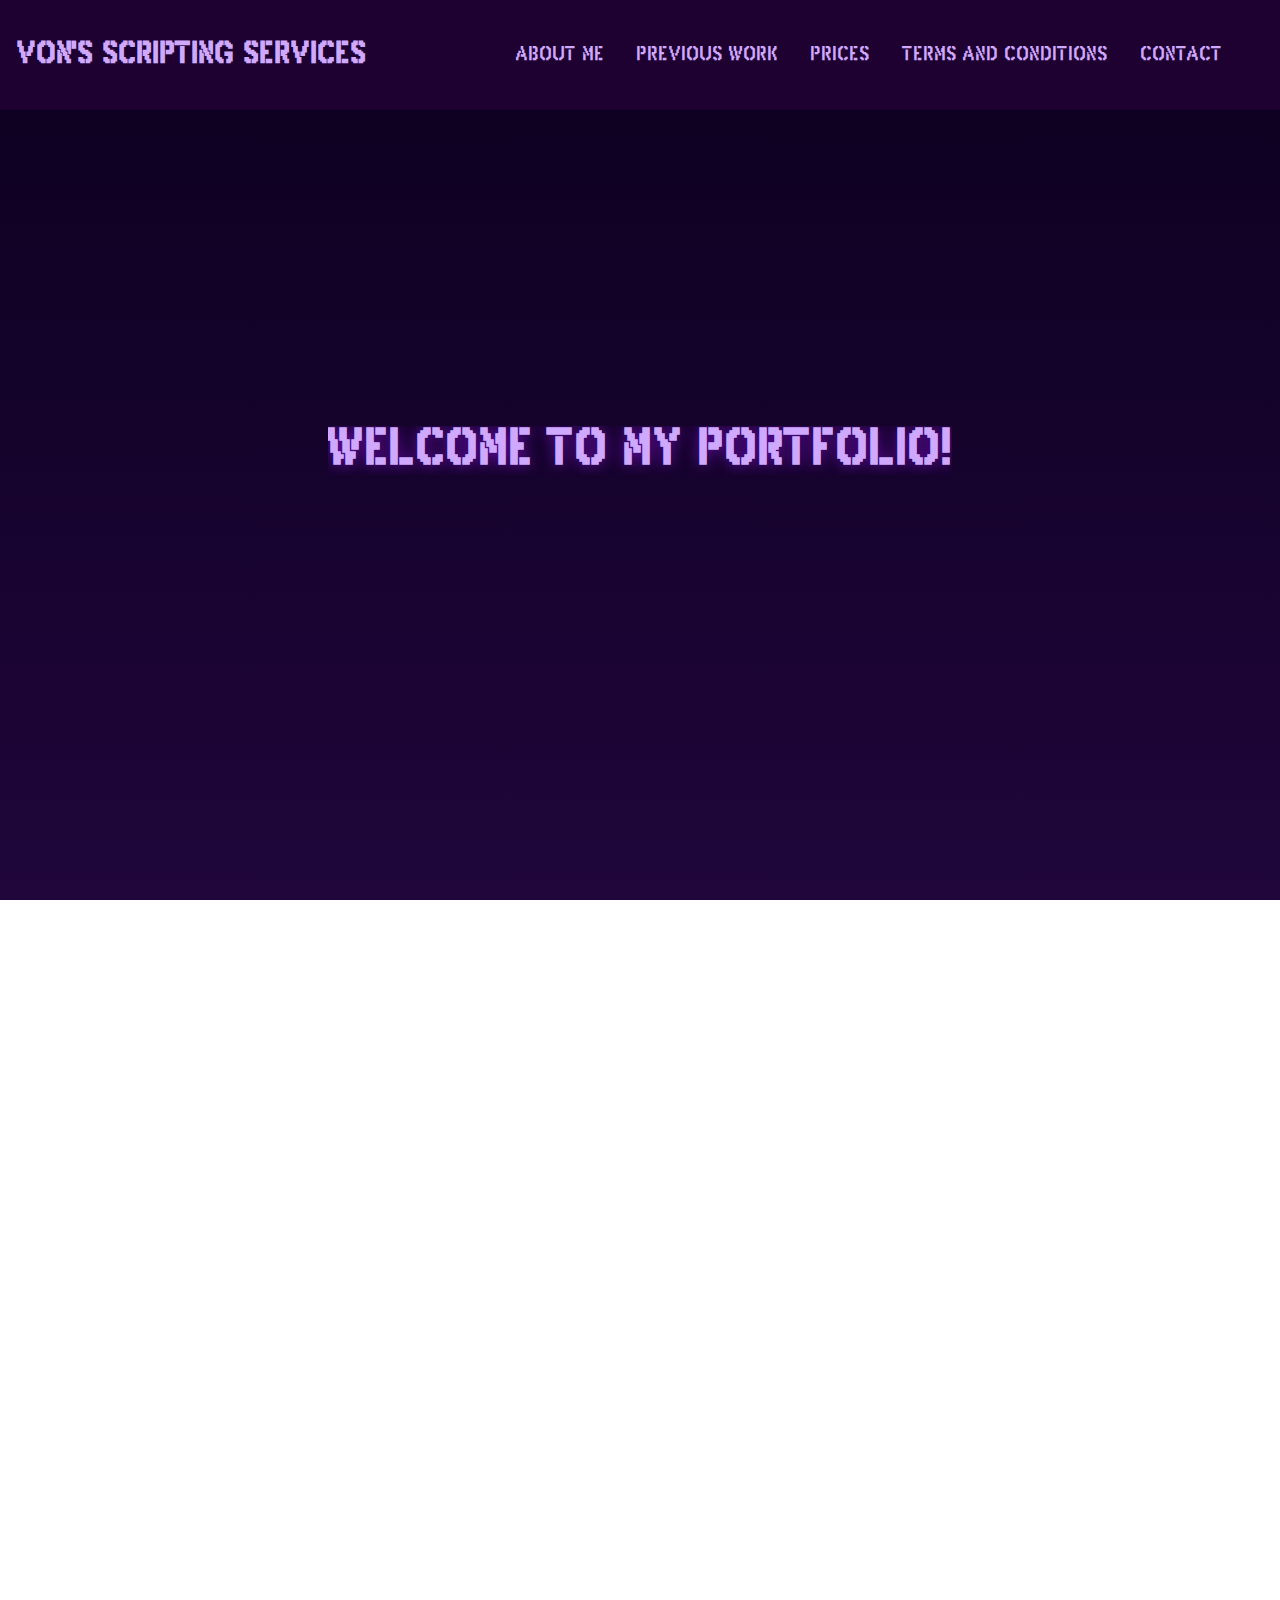
<file: index.html>
<!DOCTYPE html>
<html lang="en">
<head>
    <meta charset="UTF-8">
    <meta name="viewport" content="width=device-width, initial-scale=1.0">
    <title>Welcome to My Portfolio</title>
    <link rel="stylesheet" href="style.css">
    <script defer src="script.js"></script>
</head>
<body>
    <header>
        
        <nav>
            <div class="left-item"><h2>VON'S SCRIPTING SERVICES</h2></div>
            <ul>
                <li><a href="#about">About Me</a></li>
                <li><a href="#work">Previous Work</a></li>
                <li><a href="#prices">Prices</a></li>
                <li><a href="#terms">Terms and Conditions</a></li>
                <li><a href="#contact">Contact</a></li>
            </ul>
        </nav>
    </header>

    <section id="welcome">
        <h1 id="typewriter">
            <span id="text"></span>
        </h1>
    </section>
    
</section>


    <section id="about" class="content-section">
        <h2>🏠︎ About Me</h2>
        <p>Call me Von, and I am a full-stack scripter with over five years of experience specializing in Roblox scripting. 
           Throughout my career, I have worked on all types of systems from complex gameplay mechanics to seamless user interfaces, I always push myself to deliver high-quality and efficient solutions tailored to your project’s needs.</p>
    </section>

    <section id="work" class="content-section">
        <h2>🛠 Previous Work</h2>
        <p>Coming Soon, Please Join this <a href="https://discord.gg/G7HT4eCufK">Discord Server</a>  to see my past work </p>
    </section>

    <section id="prices" class="content-section">
        <h2>$ Prices</h2>
        <p>
            <strong>Acceptable Currencies:</strong>  
            <ul>
                <li>Robux (R$)</li>
                <li>can be discussed</li>
            </ul>
        </p>
        <p>
            <strong>Starting Prices:</strong>  
            <ul>
                <li><strong>Robux:</strong> 10,000 R$</li>
            </ul>
        </p>
    </section>

    <section id="terms" class="content-section">
        <h2>☕︎ Terms and Conditions</h2>
        <ul>
            <li><strong>Upfront Payment</strong>
                <ul>
                    <li>> A deposit of 10% to 50% of the total price is required, depending on the complexity of the commission.</li>
                </ul>
            </li>

            <li><strong>Cancellation Policy</strong>  
                <ul>
                    <li>> No refunds will be issued if you cancel the commission after paying the deposit.</li>
                    <li>> Refunds will only be provided if I am unable to complete the commission.</li>
                </ul>
            </li>
            <li><strong>Ownership Rights</strong>  
                <ul>
                    <li>> Upon full payment, you will receive full rights to the completed work.</li>
                    <li>> I retain the right to showcase the work in my portfolio unless otherwise agreed.</li>
                </ul>
            </li>
            <li><strong>Revision Policy</strong>  
                <ul>
                    <li>> Minor revisions are included in the price.</li>
                    <li>> Major revisions or additional features outside the original scope may incur additional charges.</li>
                </ul>
            </li>
            <li><strong>Communication</strong> 
                <ul>
                    <li>>  Regular updates will be provided during the commission process.</li>
                </ul>
               
            </li>
        </ul>
    </section>

    <footer id="contact">
        <h2>☏ Contact</h2>
        <p>Discord: @vonsrevenges</p>
    </footer>
</body>
</html>
</file>
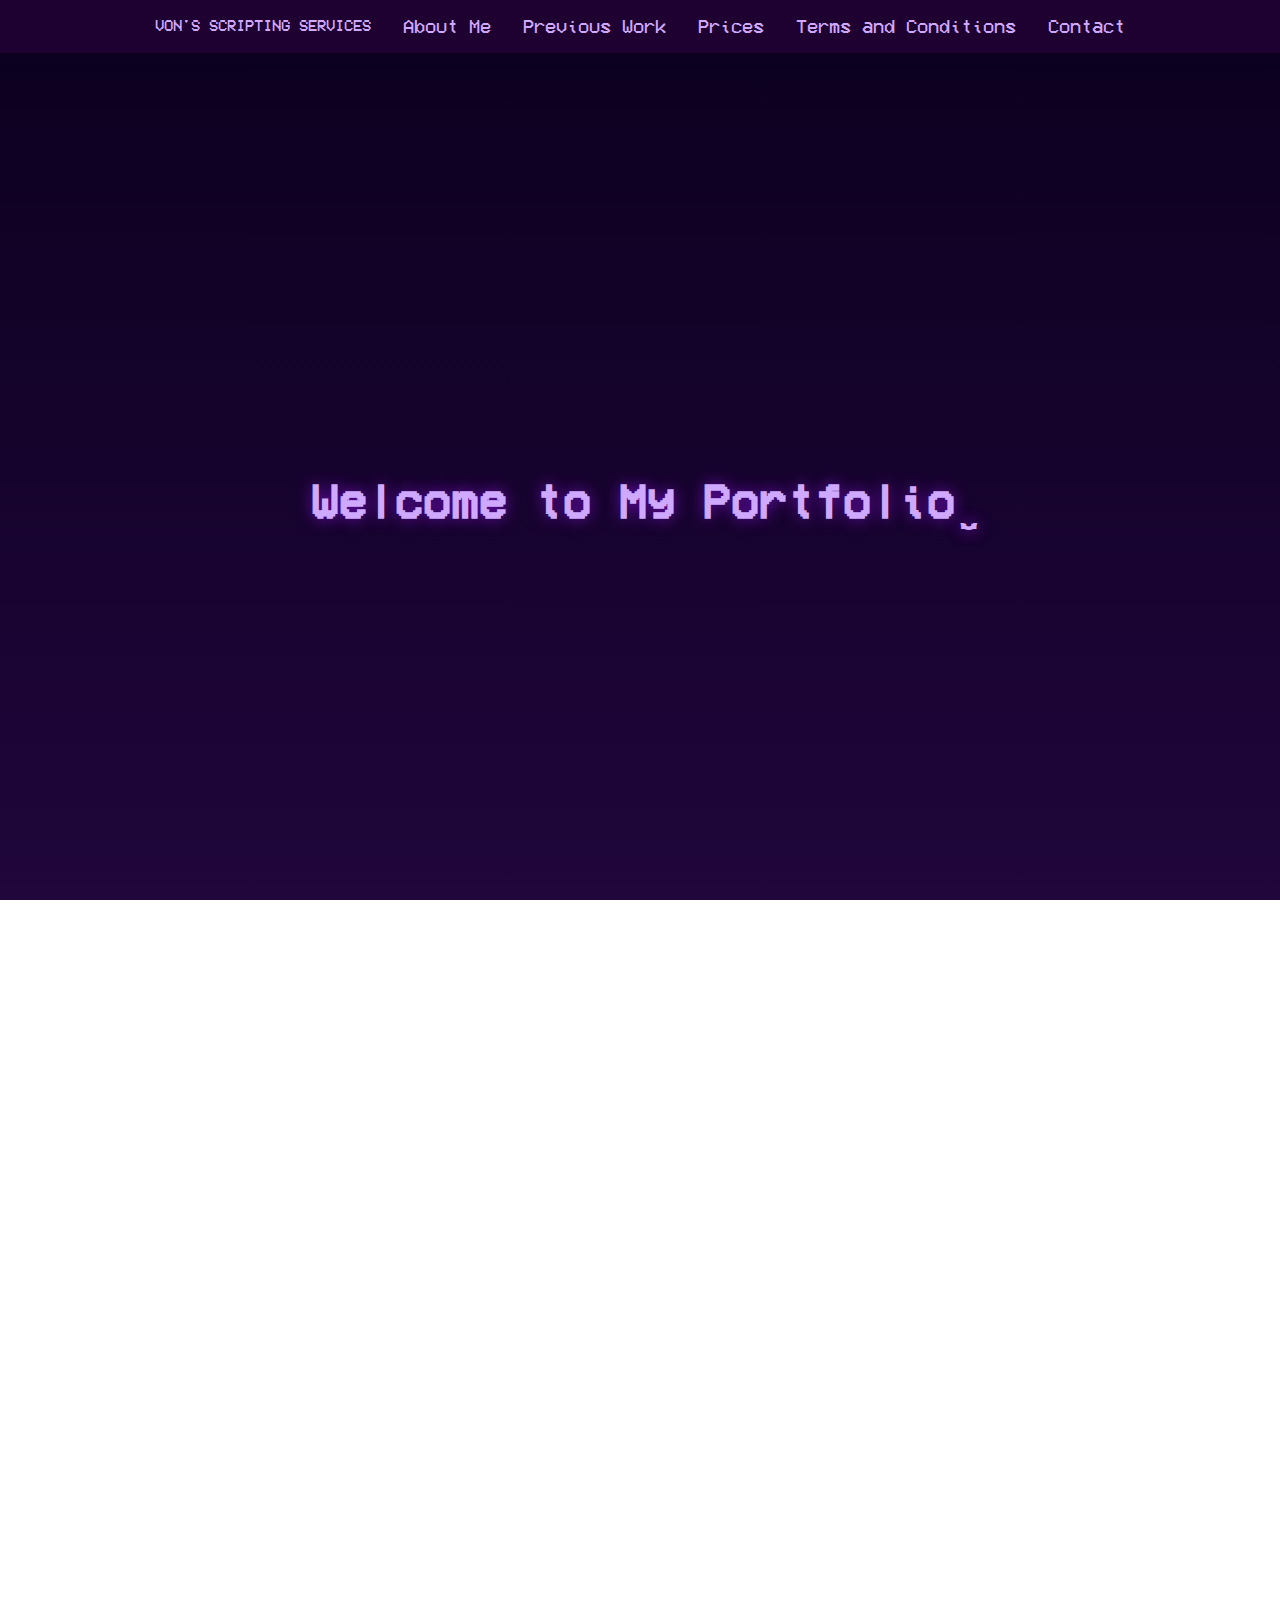
<file: VonsRevenge.dev/index.html>
<!DOCTYPE html>
<html lang="en">
<head>
    <meta charset="UTF-8">
    <meta name="viewport" content="width=device-width, initial-scale=1.0">
    <title>Welcome to My Portfolio</title>
    <link rel="stylesheet" href="style.css">
    <script defer src="script.js"></script>
</head>
<body>
    <header>
        <nav>
            <ul>
                <li>VON'S SCRIPTING SERVICES</li>
                <li><a href="#about">About Me</a></li>
                <li><a href="#work">Previous Work</a></li>
                <li><a href="#prices">Prices</a></li>
                <li><a href="#terms">Terms and Conditions</a></li>
                <li><a href="#contact">Contact</a></li>
            </ul>
        </nav>
    </header>

    <section id="welcome">
        <h1>Welcome to My Portfolio ̤̮</h1>
    </section>

    <section id="about" class="content-section">
        <h2>🏠︎ About Me</h2>
        <p>Call me Von, and I am a full-stack scripter with over five years of experience specializing in Roblox scripting. 
           Throughout my career, I have worked on all types of systems from complex gameplay mechanics to seamless user interfaces, I always push myself to deliver high-quality and efficient solutions tailored to your project’s needs.</p>
    </section>

    <section id="work" class="content-section">
        <h2>🛠 Previous Work</h2>
        <p>Coming Soon, Please Join this <a href="https://discord.gg/G7HT4eCufK">Discord Server</a>  to see my past work </p>
    </section>

    <section id="prices" class="content-section">
        <h2>$ Prices</h2>
        <p>
            <strong>Acceptable Currencies:</strong>  
            <ul>
                <li>Robux (R$)</li>
                <li>can be discussed</li>
            </ul>
        </p>
        <p>
            <strong>Starting Prices:</strong>  
            <ul>
                <li><strong>Robux:</strong> 3,000 R$</li>
            </ul>
        </p>
    </section>

    <section id="terms" class="content-section">
        <h2>☕︎ Terms and Conditions</h2>
        <ul>
            <li><strong>Upfront Payment</strong>
                <ul>
                    <li>> A deposit of 10% to 50% of the total price is required, depending on the complexity of the commission.</li>
                </ul>
            </li>

            <li><strong>Cancellation Policy</strong>  
                <ul>
                    <li>> No refunds will be issued if you cancel the commission after paying the deposit.</li>
                    <li>> Refunds will only be provided if I am unable to complete the commission.</li>
                </ul>
            </li>
            <li><strong>Ownership Rights</strong>  
                <ul>
                    <li>> Upon full payment, you will receive full rights to the completed work.</li>
                    <li>> I retain the right to showcase the work in my portfolio unless otherwise agreed.</li>
                </ul>
            </li>
            <li><strong>Revision Policy</strong>  
                <ul>
                    <li>> Minor revisions are included in the price.</li>
                    <li>> Major revisions or additional features outside the original scope may incur additional charges.</li>
                </ul>
            </li>
            <li><strong>Communication</strong> 
                <ul>
                    <li>>  Regular updates will be provided during the commission process.</li>
                </ul>
               
            </li>
        </ul>
    </section>

    <footer id="contact">
        <h2>☏ Contact</h2>
        <p>Discord: @vonsrevenges</p>
    </footer>
</body>
</html>
</file>
<file: style.css>
@font-face {
    font-family: 'custom';
    src: url('custom.ttf') format('truetype'); /* Path to your font file */
    font-weight: normal; /* Specify font weight if applicable */
    font-style: normal;  /* Specify font style if applicable */
}

/* General styling for html and body */
html, body {
    margin: 0;
    padding: 0;
    font-family: 'custom', sans-serif;
    height: 100%; /* Ensure the body fills the entire viewport */
    background: linear-gradient(to bottom, #0b001e, #20063b); /* Gradient background */
    color: #cfa9ff;
    overflow-x: hidden; /* Prevent horizontal scrolling */
}

header nav {
    display: flex;
    align-items: center;
    justify-content: space-between;
    position: fixed; /* Keeps it at the top */
    top: 0;
    left: 0;
    width: 100%; /* Full width */
    z-index: 1000; /* Ensure it's above other elements */
    background-color: #1e0130; /* Nav bar background */
    padding: 1rem;
}

header nav .left-item {
    flex: 1; /* Pushes other items to the right */
    color: #cfa9ff;
    font-size: 1.2rem;
    text-align: left;
}

header nav ul {
    display: flex;
    justify-content: center;
    flex: 2; /* Ensures centering of options */
    list-style: none;
    padding: 0;
    margin: 0;
}

header nav ul li {
    margin: 0 1rem;
}

header nav ul li a {
    color: #cfa9ff;
    text-decoration: none;
    font-size: 1.2rem;
    transition: color 0.3s ease;
}

section h1 span:hover {
    color: #ffffff;
}


/* Welcome section */
#welcome {
    height: 100vh;
    display: flex;
    justify-content: center;
    align-items: center;
    text-align: center;
    padding: 0 1rem; /* Prevent text from sticking to the edges */
}
header nav ul li a:hover {
    color: #ffffff;
}

#welcome h1 {
    font-size: 3rem;
    color: #cfa9ff !important;
    text-shadow: 0 0 15px #6a0dad;
    margin: 0;
}

/* Section headings */
.content-section {
    display: flex;
    flex-direction: column;
    align-items: center;
    padding: 2rem 1rem;
    text-align: center;
}

.content-section h2 {
    font-size: 2.5rem;
    color: #cfa9ff !important;
    text-shadow: 0 0 8px #6a0dad;
    margin-bottom: 1rem;
}

.content-section p {
    font-size: 1.2rem;
    line-height: 1.8;
    max-width: 800px;
    margin: 0 auto 2rem auto;
    color: #cfa9ff !important;
}

/* Specific adjustments for Terms and Conditions */
#terms ul {
    list-style: none;
    padding: 0;
    margin: 0;
}

#terms ul li {
    font-size: 1.2rem;
    margin: 1rem 0;
    color: #cfa9ff !important;
    text-align: center; /* Align text centrally */
}

#terms ul li strong {
    font-size: 1.4rem;
    color: #d7b3ff;
}

/* Footer styling */
footer {
    text-align: center;
    padding: 2rem 1rem;
    background: #000000;
    color: #cfa9ff !important;
    
}

footer p {
    font-size: 1.2rem;
    color: #cfa9ff !important;
    
}
/* Typewriter container styling */
#typewriter {
    display: inline-block; /* Keep text and cursor in the same line */
    font-family: 'custom', sans-serif;
    font-size: 12rem;
    color: #cfa9ff;
    white-space: nowrap; /* Prevent text wrapping */
    overflow: hidden; /* Hide overflow text */
    text-shadow: 0 0 15px #6a0dad;
}

/* Blinking cursor */
#cursor {
    display: inline-block;
    font-weight: bold;
    animation: blink 0.6s steps(2, start) infinite;
}

@keyframes blink {
    50% {
        opacity: 0;
    }
}
</file>
<file: VonsRevenge.dev/style.css>
@font-face {
    font-family: 'custom';
    src: url('custom.ttf') format('truetype'); /* Path to your font file */
    font-weight: normal; /* Specify font weight if applicable */
    font-style: normal;  /* Specify font style if applicable */
}

/* General styling for html and body */
html, body {
    margin: 0;
    padding: 0;
    font-family: 'custom', sans-serif;
    height: 100%; /* Ensure the body fills the entire viewport */
    background: linear-gradient(to bottom, #0b001e, #20063b); /* Gradient background */
    color: #cfa9ff;
    overflow-x: hidden; /* Prevent horizontal scrolling */
}

/* Header navigation styling */
header nav ul {
    display: flex;
    justify-content: center;
    list-style: none;
    padding: 1rem 0;
    margin: 0;
    background-color: #1e0130;
}

header nav ul li {
    margin: 0 1rem;
}

header nav ul li a {
    color: #cfa9ff;
    text-decoration: none;
    font-size: 1.2rem;
    transition: color 0.3s ease;
}

header nav ul li a:hover {
    color: #ffffff;
}

/* Welcome section */
#welcome {
    height: 100vh;
    display: flex;
    justify-content: center;
    align-items: center;
    text-align: center;
    padding: 0 1rem; /* Prevent text from sticking to the edges */
}

#welcome h1 {
    font-size: 3rem;
    color: #cfa9ff !important;
    text-shadow: 0 0 15px #6a0dad;
    margin: 0;
}

/* Section headings */
.content-section {
    display: flex;
    flex-direction: column;
    align-items: center;
    padding: 2rem 1rem;
    text-align: center;
}

.content-section h2 {
    font-size: 2.5rem;
    color: #cfa9ff !important;
    text-shadow: 0 0 8px #6a0dad;
    margin-bottom: 1rem;
}

.content-section p {
    font-size: 1.2rem;
    line-height: 1.8;
    max-width: 800px;
    margin: 0 auto 2rem auto;
    color: #cfa9ff !important;
}

/* Specific adjustments for Terms and Conditions */
#terms ul {
    list-style: none;
    padding: 0;
    margin: 0;
}

#terms ul li {
    font-size: 1.2rem;
    margin: 1rem 0;
    color: #cfa9ff !important;
    text-align: center; /* Align text centrally */
}

#terms ul li strong {
    font-size: 1.4rem;
    color: #d7b3ff;
}

/* Footer styling */
footer {
    text-align: center;
    padding: 2rem 1rem;
    background: #000000;
    color: #cfa9ff !important;
    
}

footer p {
    font-size: 1.2rem;
    color: #cfa9ff !important;
    
}
</file>
